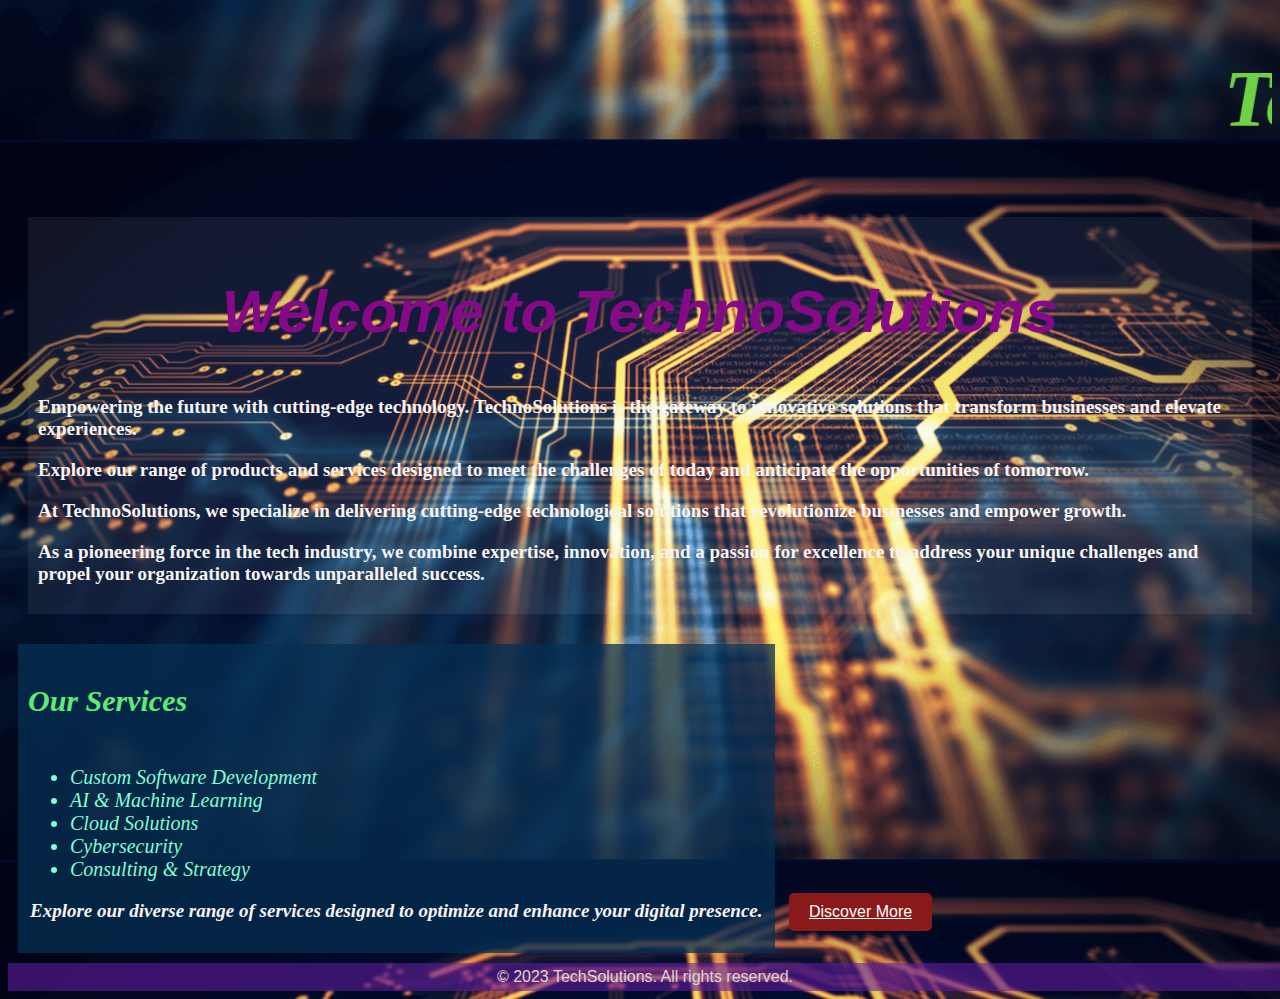
<file: CodSoft/L1 Task 1/index.html>
<!DOCTYPE html>
<html lang="en">

<head>
    <meta charset="UTF-8">
    <meta name="viewport" content="width=device-width, initial-scale=1.0">
    <title>TechnoSolutions - Innovation with Us</title>
    <link rel="stylesheet" href="./style.css">
</head>

<body>
    
    <header>
        <h1><marquee>TechnoSolutions</marquee></h1>
    </header>

    <section>
        <h2>Welcome to TechnoSolutions</h2>
        <p>Empowering the future with cutting-edge technology. TechnoSolutions is the gateway to innovative solutions that transform businesses and elevate experiences.</p>
        <p>Explore our range of products and services designed to meet the challenges of today and anticipate the opportunities of tomorrow.</p>
        <p>At TechnoSolutions, we specialize in delivering cutting-edge technological solutions that revolutionize businesses and empower growth. </p>
        <p>As a pioneering force in the tech industry, we combine expertise, innovation, and a passion for excellence to address your unique challenges and propel your organization towards unparalleled success.</p>
    </section>  

          <div class="service-box">
            <h3>Our Services</h3>
            <div>
              <ul>
                <li>Custom Software Development</li>
                <li>AI & Machine Learning</li>
                <li>Cloud Solutions</li>
                <li>Cybersecurity</li>
                <li>Consulting & Strategy</li>
              </ul>
              <p>Explore our diverse range of services designed to optimize and enhance your digital presence.</p>
            </div>
          </div>

        <a href="./products.html" class="cta-button">Discover More</a>
        <br>
    <footer>
        &copy; 2023 TechSolutions. All rights reserved.
    </footer>
</body>
</html>
</file>
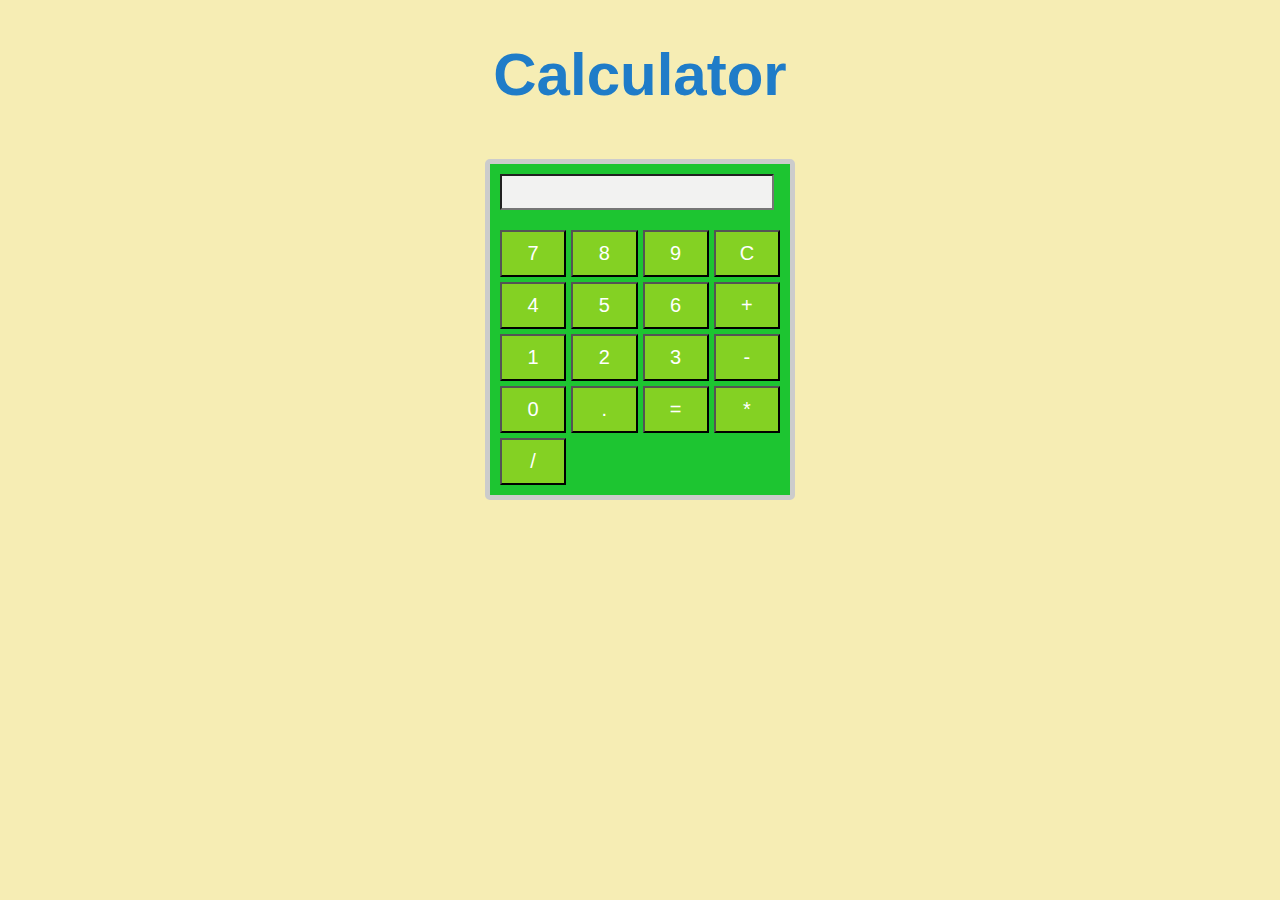
<file: CodSoft/L1 Task 3/index.html>
<!DOCTYPE html>
<html lang="en">
<head>
  <meta charset="UTF-8">
  <title>Calculator</title>
  <link rel="stylesheet" href="style.css">
</head>
<body>
    <h1>Calculator</h1>
  <div class="calculator">
    <div class="display">
      <input type="text" id="display" readonly>
    </div>
    <div class="buttons">
      <button onclick="addToDisplay('7')">7</button>
      <button onclick="addToDisplay('8')">8</button>
      <button onclick="addToDisplay('9')">9</button>
      <button onclick="clearDisplay()">C</button>
      <button onclick="addToDisplay('4')">4</button>
      <button onclick="addToDisplay('5')">5</button>
      <button onclick="addToDisplay('6')">6</button>
      <button onclick="operate('+')">+</button>
      <button onclick="addToDisplay('1')">1</button>
      <button onclick="addToDisplay('2')">2</button>
      <button onclick="addToDisplay('3')">3</button>
      <button onclick="operate('-')">-</button>
      <button onclick="addToDisplay('0')">0</button>
      <button onclick="addToDisplay('.')">.</button>
      <button onclick="calculate()">=</button>
      <button onclick="operate('*')">*</button>
      <button onclick="operate('/')">/</button>
    </div>
  </div>
  <script src="script.js"></script>
</body>
</html>
</file>
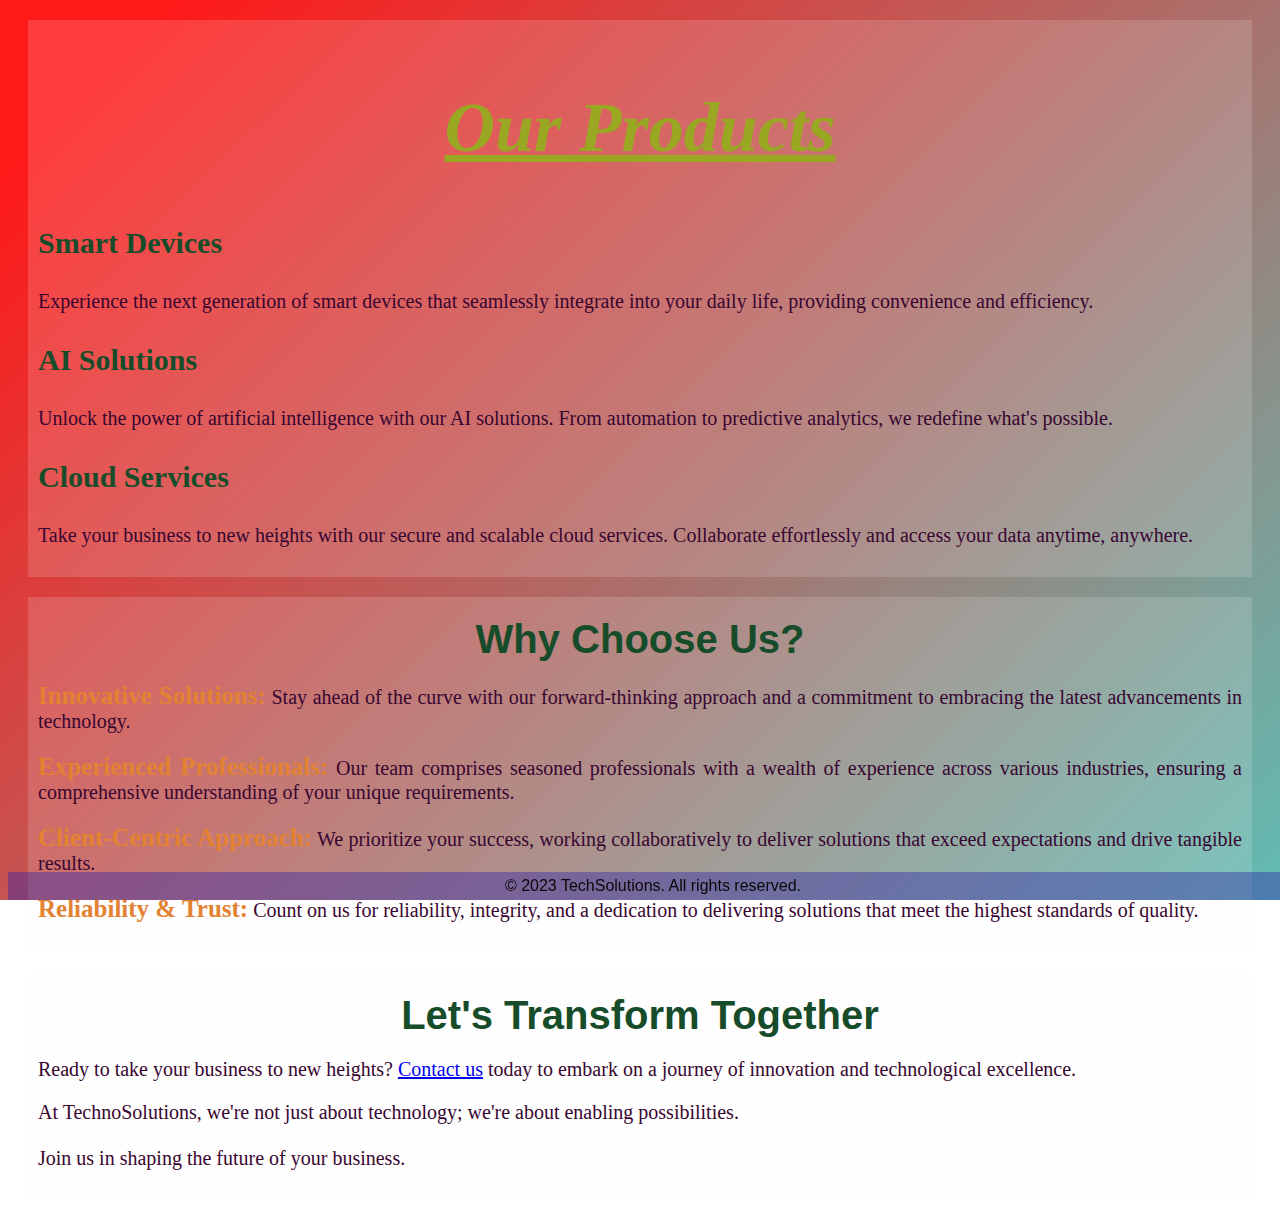
<file: CodSoft/L1 Task 1/products.html>
<!DOCTYPE html>
<html lang="en">
<head>
    <meta charset="UTF-8">
    <meta name="viewport" content="width=device-width, initial-scale=1.0">
    <title>Our Products</title>
    <link rel="stylesheet" href="./animation.css">
</head>
<body>
    <div>
        <section id="wave">
         <h2>Our Products</h2>
           <div class="wave">
            <h3>Smart Devices</h3>
            <p>Experience the next generation of smart devices that seamlessly integrate into your daily life, providing convenience and efficiency.</p>
           </div>
           <div class="wave">
             <h3>AI Solutions</h3>
             <p>Unlock the power of artificial intelligence with our AI solutions. From automation to predictive analytics, we redefine what's possible.</p>
           </div>
           <div class="wave">
             <h3>Cloud Services</h3>
             <p>Take your business to new heights with our secure and scalable cloud services. Collaborate effortlessly and access your data anytime, anywhere.</p>
           </div>
        </section>
    </div>

    <section>
      <div class="service-title">Why Choose Us?</div>
        <p><strong>Innovative Solutions:</strong> Stay ahead of the curve with our forward-thinking approach and a commitment to embracing the latest advancements in technology.</p>
        <p><strong>Experienced Professionals:</strong> Our team comprises seasoned professionals with a wealth of experience across various industries, ensuring a comprehensive understanding of your unique requirements.</p>
        <p><strong>Client-Centric Approach:</strong> We prioritize your success, working collaboratively to deliver solutions that exceed expectations and drive tangible results.</p>
        <p><strong>Reliability & Trust:</strong> Count on us for reliability, integrity, and a dedication to delivering solutions that meet the highest standards of quality.</p>
      </div>
    </section>

    <section>
      <div class="service-title">Let's Transform Together</div>
      <p>Ready to take your business to new heights? <a href="mailto:nupur1.mangla@gmail.com">Contact us</a> today to embark on a journey of innovation and technological excellence.<br></p>

      <p>At TechnoSolutions, we're not just about technology; we're about enabling possibilities. <br>
        <br>Join us in shaping the future of your business.</p>
    </section>

    <footer>
      &copy; 2023 TechSolutions. All rights reserved.
  </footer>
</body>
</html>
</file>
<file: CodSoft/L1 Task 1/style.css>
body {
    font-family: 'Gill Sans', 'Gill Sans MT', Calibri, 'Trebuchet MS', sans-serif;
    margin: 50;
    padding: 0;
    background-image:url(./template\ 1.png);
    background-position: center;
    background-size: 100%;
}


section {
    margin: 20px;
    padding: 10px;
    background-color:rgba(238, 242, 245, 0.075);
}

h1 {
    font-family: 'Times New Roman', Times, serif;
    font-weight:bolder;
    font-size: 80px;
    font-style: italic;
    color: #6fd145;
}

h2{
    font-family:'Segoe UI', Tahoma, Geneva, Verdana, sans-serif, italic;
    font-size:60px;
    text-align: center;
    color: #860a88;
    font-weight: bolder;
    font-style: oblique;
}

h3{
    color: #5fea76;
    font-size: 30px;
    font-family:Georgia, 'Times New Roman', Times, serif;

}

p {
    color:rgb(248, 244, 244);
    font-weight: 900;
    font-size: 19px;
    font-family: Cambria, Cochin, Georgia, Times, 'Times New Roman', serif;
}

.cta-button {
    display: inline-block;
    padding: 10px 20px;
    background-color: #8a1919;
    color: #ffffff;
    border-radius: 5px;
    transition: background-color 0.3s ease;
}

div{
    font-style: oblique;
    color: #aaaf1c;
    display: inline-block;
    padding: 2px;

}

.service-box{
    color: #b22f2f;
    background-color: rgba(5, 47, 83, 0.744);
    display: inline-block;
    padding: 10px;
    margin: 10px;
}

li{
    color: aquamarine;
    font-size: 20px;
    font-family: 'Times New Roman', Times, serif;
}

footer {
    background-color: #601d9f97;
    color: #ddd6d6;
    text-align: center;
    padding: 5px;
    position:relative;
    bottom: 0;
    width: 100%;
}
</file>
<file: CodSoft/L1 Task 3/style.css>
html{
    background-color:rgba(241, 228, 144, 0.676);
}

h1{
    text-align: center;
    font-size: 60px;
    font-family: 'Gill Sans', 'Gill Sans MT', Calibri, 'Trebuchet MS', sans-serif;
    color: rgb(31, 124, 200);
}

.calculator {
    width: 280px;
    margin: 50px auto;
    border: 5px solid #ccc;
    border-radius: 5px;
    padding: 10px;
    background-color: rgb(29, 197, 49)
  }
  
  .display {
    margin-bottom: 20px;
  }
  
  input[type="text"] {
    width: 95%;
    background-color: rgb(242, 242, 241);
    height: 30px;
  }
  
  .buttons {
    display: grid;
    grid-template-columns: repeat(4, 1fr);
    gap: 5px;
  }
  
  button {
    padding: 10px;
    color:white;
    background-color: rgba(241, 223, 20, 0.491);
    font-size: 20px;
  }
</file>
<file: CodSoft/L1 Task 1/animation.css>
body {
    font-family: 'Gill Sans', 'Gill Sans MT', Calibri, 'Trebuchet MS', sans-serif;
    margin: 50;
    padding: 0;
    overflow: auto;
    background: linear-gradient(315deg, rgba(101,0,94,1) 3%, rgba(60,132,206,1) 38%, rgba(48,238,226,1) 68%, rgba(255,25,25,1) 98%);
    animation: gradient 15s ease infinite;
    background-size: 400% 400%;
    background-attachment: fixed;
}

@keyframes gradient {
    0% {
        background-position: 0% 0%;
    }
    50% {
        background-position: 100% 100%;
    }
    100% {
        background-position: 0% 0%;
    }
}

section {
    margin: 20px;
    padding: 10px;
}

h2{
    font-family: 'Brush Script MT', cursive;
    font-size: 70px;
    text-decoration: underline;
    text-align: center;
    color: #9aa723;
    font-weight: bolder;
    font-style: oblique;
}

h3{
    color: #174c2a;
    font-size: 30px;
    font-family:Georgia, 'Times New Roman', Times, serif;

}

p {
    color: rgb(56, 6, 49);
    font-size: 20px;
    text-align: justify;
    font-family: Cambria, Cochin, Georgia, Times, 'Times New Roman', serif;
}

strong{
    color: #e38232;
    font-size: 25px;
}

section{
    background-color: rgba(253, 248, 248, 0.162);

}

.service-title{
    color: #174c2a;
    text-align: center;
    font-size: 40px;
    font-weight: bolder;
    margin: 10px;
}

footer {
    background-color: #2e23a769;
    color: #080808;
    text-align: center;
    padding: 5px;
    position: fixed;
    bottom: 0;
    width: 100%;
}
</file>
